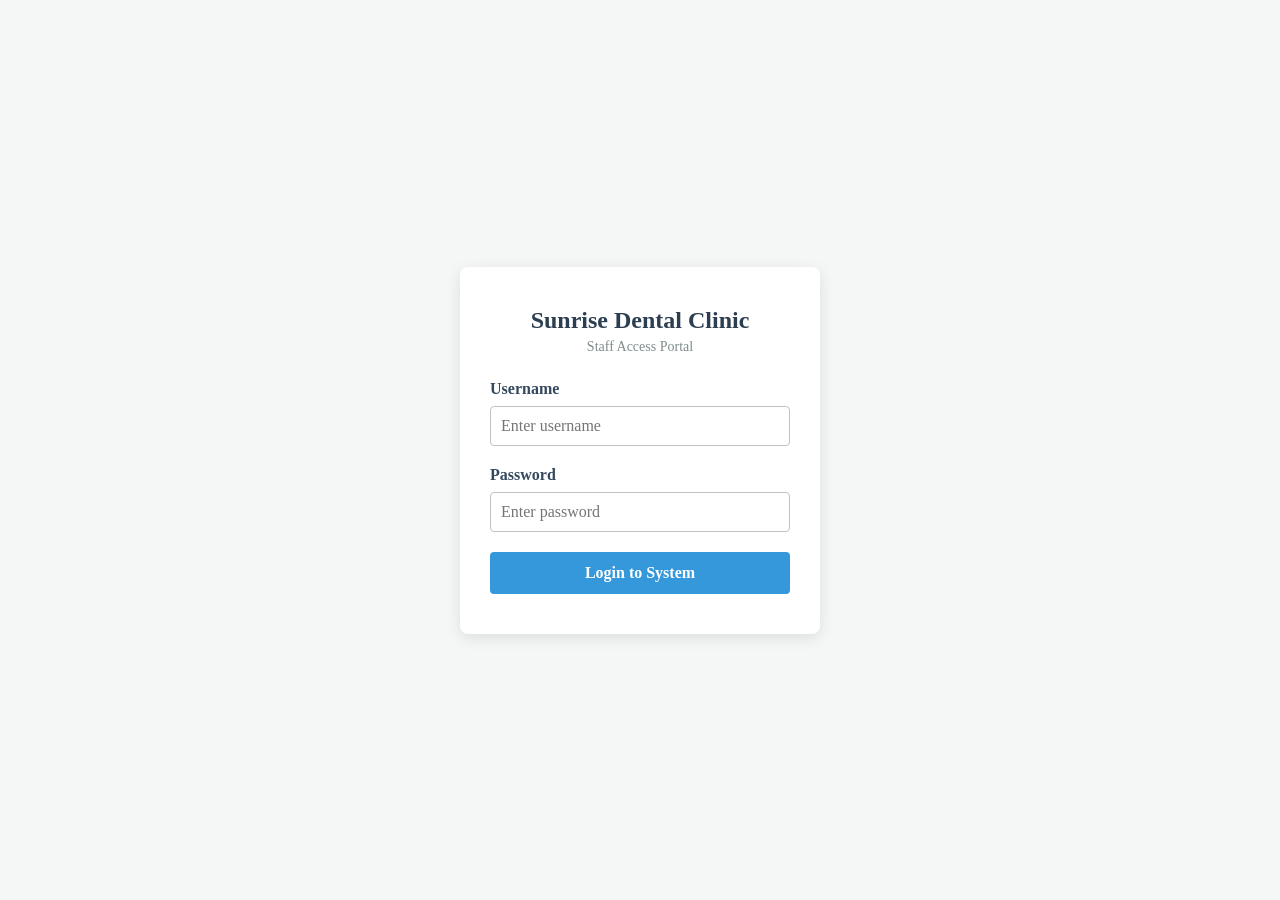
<file: frontend/index.html>
<!DOCTYPE html>
<html lang="en">
<head>
    <meta charset="UTF-8">
    <meta name="viewport" content="width=device-width, initial-scale=1.0">
    <title>Sunrise Dental Clinic - Login</title>
    <link rel="stylesheet" href="style.css">
</head>
<body>
    <div class="login-container">
        <div class="login-box">
            <h2>Sunrise Dental Clinic</h2>
            <p>Staff Access Portal</p>
            
            <form id="loginForm">
                <div class="input-group">
                    <label for="username">Username</label>
                    <input type="text" id="username" name="username" required placeholder="Enter username">
                </div>
                
                <div class="input-group">
                    <label for="password">Password</label>
                    <input type="password" id="password" name="password" required placeholder="Enter password">
                </div>

                <div id="loginError" class="error-message" style="display: none;">
                    Invalid username or password!
                </div>
                
                <button type="submit" class="btn-primary">Login to System</button>
            </form>
        </div>
    </div>

    <script src="app.js"></script>
</body>
</html>
</file>
<file: frontend/style.css>
* {
    margin: 0;
    padding: 0;
    box-sizing: border-box;
    font-family: 'Times New Roman', Times, serif;
}

body {
    background-color: #f4f7f6;
    display: flex;
    justify-content: center;
    align-items: center;
    height: 100vh;
}

.login-container {
    width: 100%;
    max-width: 400px;
    padding: 20px;
}

.login-box {
    background: #ffffff;
    padding: 40px 30px;
    border-radius: 8px;
    box-shadow: 0 4px 15px rgba(0,0,0,0.1);
    text-align: center;
}

.login-box h2 {
    color: #2c3e50;
    margin-bottom: 5px;
    font-size: 24px;
}

.login-box p {
    color: #7f8c8d;
    margin-bottom: 25px;
    font-size: 14px;
}

.input-group {
    margin-bottom: 20px;
    text-align: left;
}

.input-group label {
    display: block;
    margin-bottom: 8px;
    color: #34495e;
    font-weight: bold;
}

.input-group input {
    width: 100%;
    padding: 10px;
    border: 1px solid #bdc3c7;
    border-radius: 4px;
    font-size: 16px;
}

.input-group input:focus {
    outline: none;
    border-color: #3498db;
}

.btn-primary {
    width: 100%;
    padding: 12px;
    background-color: #3498db;
    color: white;
    border: none;
    border-radius: 4px;
    font-size: 16px;
    font-weight: bold;
    cursor: pointer;
    transition: background 0.3s;
}

.btn-primary:hover {
    background-color: #2980b9;
}

.error-message {
    color: #e74c3c;
    margin-bottom: 15px;
    font-size: 14px;
    font-weight: bold;
}

/* --- Dashboard Layout Styles --- */
.dashboard-container {
    display: flex;
    width: 100vw;
    height: 100vh;
}

.sidebar {
    width: 250px;
    background-color: #2c3e50;
    color: white;
    display: flex;
    flex-direction: column;
}

.sidebar-header {
    padding: 20px;
    background-color: #1a252f;
    text-align: center;
}

.sidebar-header h3 {
    margin-bottom: 5px;
}

.nav-links {
    list-style: none;
    padding-top: 20px;
}

.nav-links li a {
    display: block;
    padding: 15px 20px;
    color: #ecf0f1;
    text-decoration: none;
    border-bottom: 1px solid #34495e;
    transition: background 0.3s;
}

.nav-links li a:hover, .nav-links li a.active {
    background-color: #3498db;
}

.nav-links li a.logout-btn {
    background-color: #e74c3c;
    margin-top: auto;
}

.nav-links li a.logout-btn:hover {
    background-color: #c0392b;
}

.main-content {
    flex: 1;
    padding: 30px;
    background-color: #f4f7f6;
    overflow-y: auto;
}

.content-section {
    background: white;
    padding: 25px;
    border-radius: 8px;
    box-shadow: 0 2px 10px rgba(0,0,0,0.05);
}

.content-section h2 {
    color: #2c3e50;
    border-bottom: 2px solid #3498db;
    padding-bottom: 10px;
    margin-bottom: 20px;
}

.form-row {
    display: flex;
    gap: 20px;
}

.form-row .input-group {
    flex: 1;
}

.dashboard-form h3 {
    margin-top: 20px;
    margin-bottom: 15px;
    color: #34495e;
    font-size: 16px;
}

select {
    width: 100%;
    padding: 10px;
    border: 1px solid #bdc3c7;
    border-radius: 4px;
    font-size: 16px;
    background-color: white;
}

/* --- Professional Data Table Styling --- */
.data-table {
    width: 100%;
    border-collapse: collapse;
    margin-top: 15px;
    font-size: 15px;
    text-align: left;
    box-shadow: 0 4px 8px rgba(0, 0, 0, 0.05);
    border-radius: 8px;
    overflow: hidden;
}
.data-table th, .data-table td {
    padding: 12px 15px;
    border-bottom: 1px solid #e0e0e0;
}
.data-table th {
    background-color: #2c3e50;
    color: #ffffff;
    font-weight: 600;
}
.data-table tbody tr {
    background-color: #ffffff;
    transition: background-color 0.2s ease;
}
.data-table tbody tr:hover {
    background-color: #f4f6f7;
}

/* --- Print Bill Styling --- */
@media print {
    body * {
        visibility: hidden; /* Hide everything by default */
    }
    #invoiceArea, #invoiceArea * {
        visibility: visible; /* Show only the invoice area */
    }
    #invoiceArea {
        position: absolute;
        left: 0;
        top: 0;
        width: 100%;
        margin: 0;
        padding: 20px;
        border: none;
        box-shadow: none;
    }
    #invoiceArea button {
        display: none; /* Hide the 'Print Receipt' button on the actual paper */
    }
}
</file>
